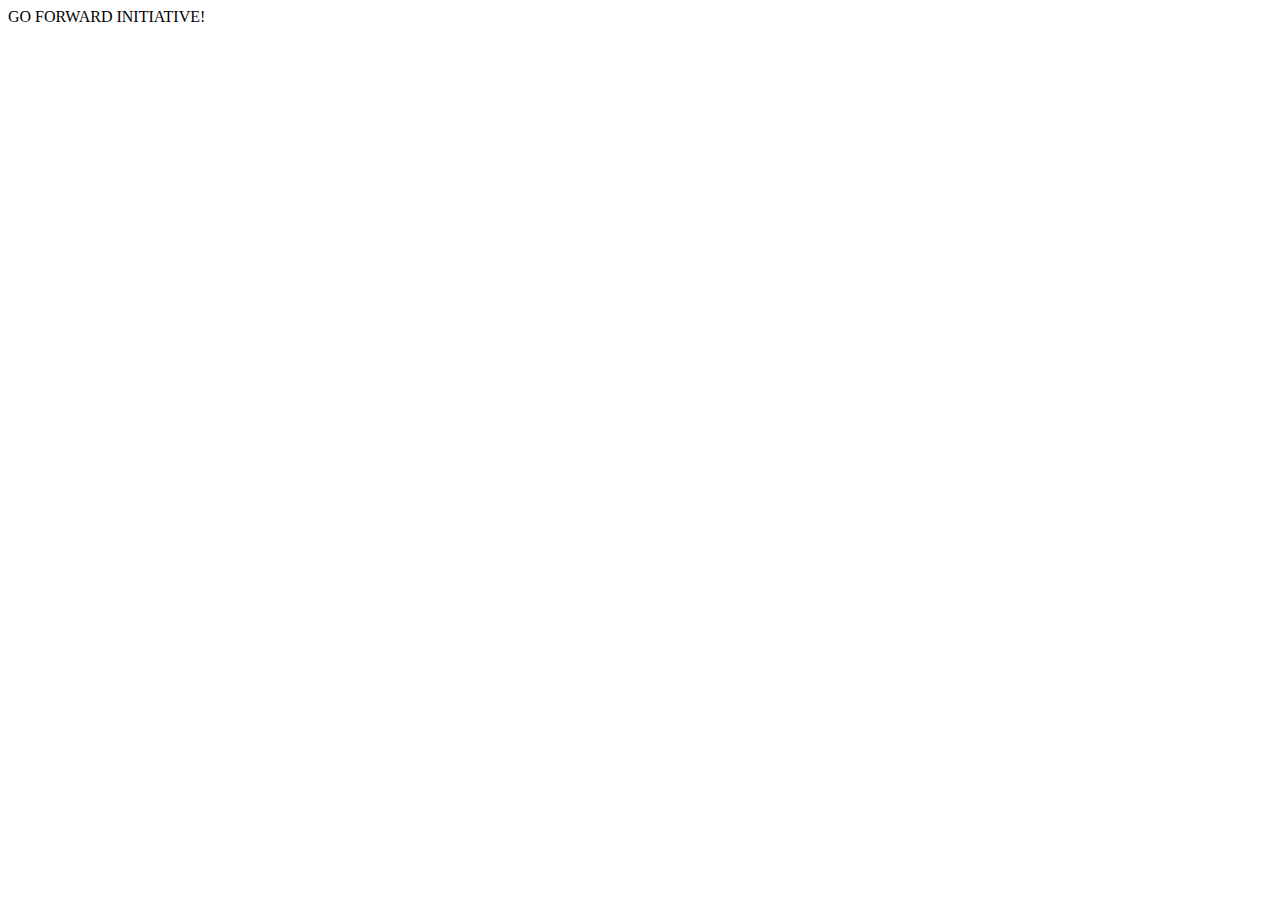
<file: gg.htm>
<!DOCTYPE html>
<html lang="en">
<head>
    <meta charset="UTF-8">
    <meta name="viewport" content="width=device-width, initial-scale=1.0">
    <title>Document</title>
</head>
<body>
    

<div class="scrolling-text">
    GO FORWARD INITIATIVE! 
  </div>
  
  <style>
    .scrolling-text {
      position: relative;
      white-space: nowrap;
      animation: scroll-left 20s linear infinite;
    }
  
    @keyframes scroll-left {
      from {
       left: 100%;
       width: 500%; 
      }
      to {
        left: -100%;
        width: 500%;
      }
    }
  </style>
  
  <script>
    function scrollleft() {
      document.getElementById("scrolling-text").style.left = '100%';
      setTimeout(scrollleft, 25);
    }
     scrollleft();
  </script>
  </body>
</html>
</file>
